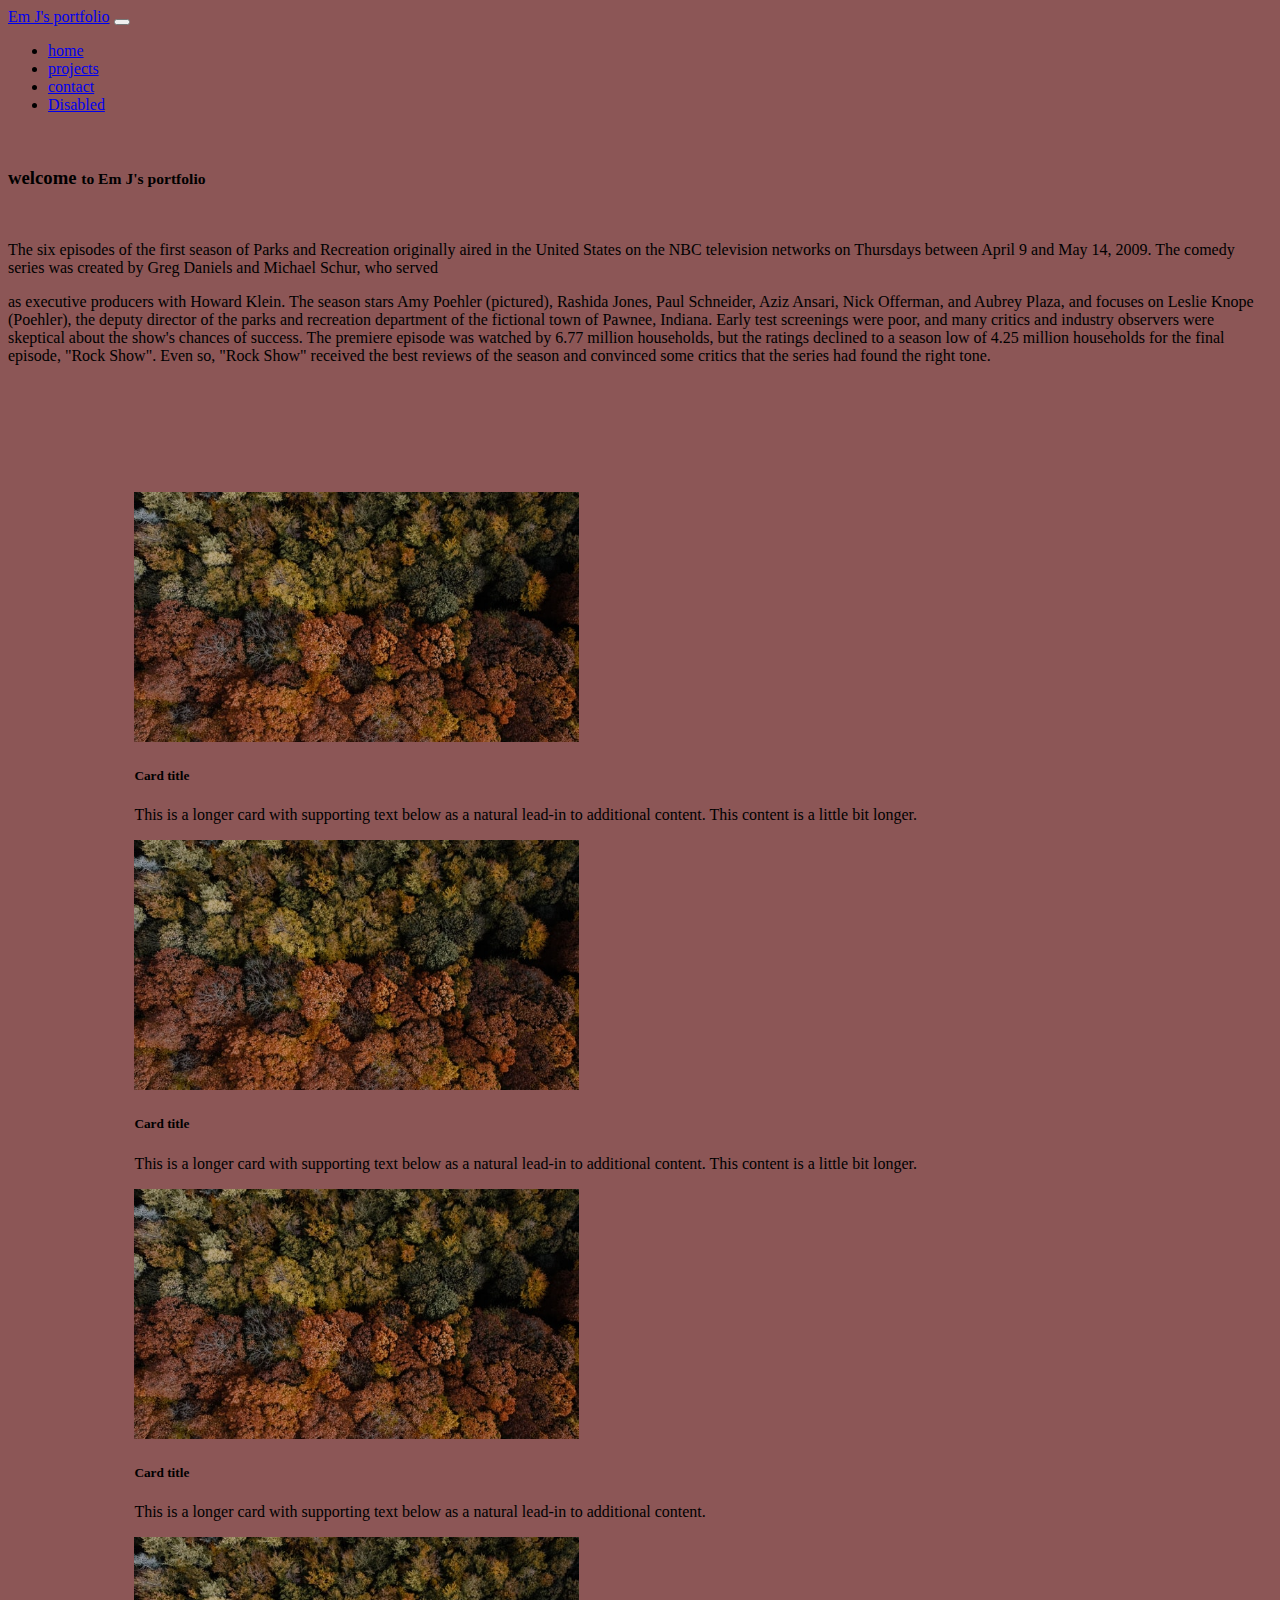
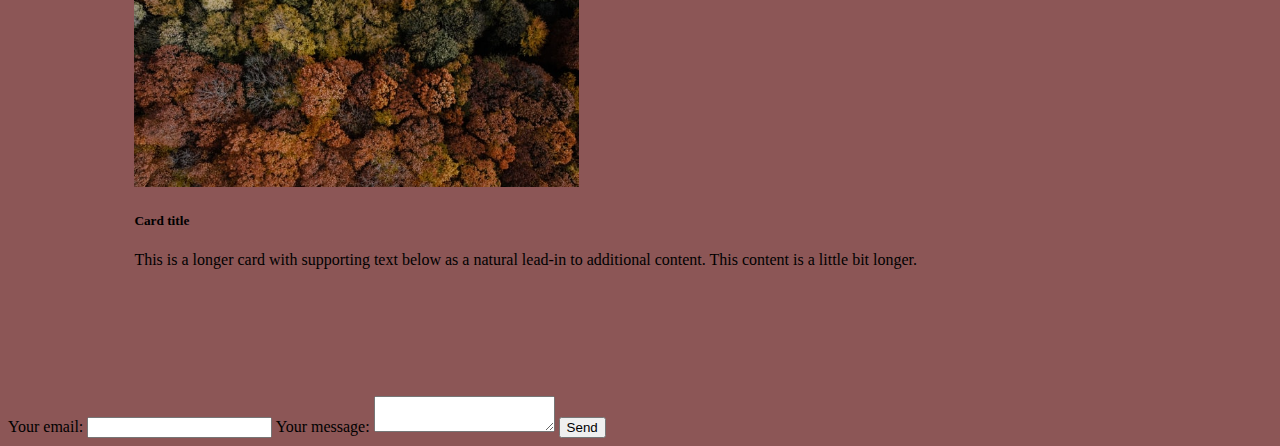
<file: html_lesson/bootstrap_demo/index.html>
<!DOCTYPE html>
<html lang="en">

<head>
    <meta charset="UTF-8">
    <meta http-equiv="X-UA-Compatible" content="IE=edge">
    <meta name="viewport" content="width=device-width, initial-scale=1.0">
    <title>My Page</title>
    <!-- CSS only -->
    <link href="https://cdn.jsdelivr.net/npm/bootstrap@5.0.0-beta3/dist/css/bootstrap.min.css" rel="stylesheet" integrity="sha384-eOJMYsd53ii+scO/bJGFsiCZc+5NDVN2yr8+0RDqr0Ql0h+rP48ckxlpbzKgwra6" crossorigin="anonymous">
    <link href="style.css" rel="stylesheet">
</head>

<body>
    <!--Navbar-->
    <nav class="navbar navbar-expand-lg navbar-dark bg-dark">
        <div class="container-fluid">
            <a class="navbar-brand" href="#">Em J's portfolio</a>
            <button class="navbar-toggler" type="button" data-bs-toggle="collapse" data-bs-target="#navbarNav" aria-controls="navbarNav" aria-expanded="false" aria-label="Toggle navigation">
            <span class="navbar-toggler-icon"></span>
          </button>
            <div class="collapse navbar-collapse" id="navbarNav">
                <ul class="navbar-nav">
                    <li class="nav-item">
                        <a class="nav-link active" aria-current="page" href="#">home</a>
                    </li>
                    <li class="nav-item">
                        <a class="nav-link" href="#">projects</a>
                    </li>
                    <li class="nav-item">
                        <a class="nav-link" href="#">contact</a>
                    </li>
                    <li class="nav-item">
                        <a class="nav-link disabled" href="#" tabindex="-1" aria-disabled="true">Disabled</a>
                    </li>
                </ul>
            </div>
        </div>
    </nav>

    <!--landing-->
    <br>
    <div class="container">
        <h3>
            welcome
            <small class="text-muted">to Em J's portfolio</small>
        </h3>
        <br>
        <div class="row-6">
            <p class="lead">
                The six episodes of the first season of Parks and Recreation originally aired in the United States on the NBC television networks on Thursdays between April 9 and May 14, 2009. The comedy series was created by Greg Daniels and Michael Schur, who served
            </p>

            <p>
                as executive producers with Howard Klein. The season stars Amy Poehler (pictured), Rashida Jones, Paul Schneider, Aziz Ansari, Nick Offerman, and Aubrey Plaza, and focuses on Leslie Knope (Poehler), the deputy director of the parks and recreation department
                of the fictional town of Pawnee, Indiana. Early test screenings were poor, and many critics and industry observers were skeptical about the show's chances of success. The premiere episode was watched by 6.77 million households, but the
                ratings declined to a season low of 4.25 million households for the final episode, "Rock Show". Even so, "Rock Show" received the best reviews of the season and convinced some critics that the series had found the right tone.
            </p>
        </div>


    </div>
    <!--cards-->
    <div class="row row-cols-1 row-cols-md-2 g-4" style="margin:10%">
        <div class="col">
            <div class="card">
                <img src="trees.jpeg" class="cardimg" class="card-img-top" alt="...">
                <div class="card-body">
                    <h5 class="card-title">Card title</h5>
                    <p class="card-text">This is a longer card with supporting text below as a natural lead-in to additional content. This content is a little bit longer.</p>
                </div>
            </div>
        </div>
        <div class="col">
            <div class="card">
                <img src="trees.jpeg" class="cardimg" class="card-img-top" alt="...">
                <div class="card-body">
                    <h5 class="card-title">Card title</h5>
                    <p class="card-text">This is a longer card with supporting text below as a natural lead-in to additional content. This content is a little bit longer.</p>
                </div>
            </div>
        </div>
        <div class="col">
            <div class="card">
                <img src="trees.jpeg" class="cardimg" class="card-img-top" alt="...">
                <div class="card-body">
                    <h5 class="card-title">Card title</h5>
                    <p class="card-text">This is a longer card with supporting text below as a natural lead-in to additional content.</p>
                </div>
            </div>
        </div>
        <div class="col">
            <div class="card">
                <img src="trees.jpeg" class="cardimg" class="card-img-top" alt="...">
                <div class="card-body">
                    <h5 class="card-title">Card title</h5>
                    <p class="card-text">This is a longer card with supporting text below as a natural lead-in to additional content. This content is a little bit longer.</p>
                </div>
            </div>
        </div>
    </div>

    <!--formspree-->


    <!-- modify this form HTML and place wherever you want your form -->

    <form action="https://formspree.io/f/xpzkzoql" method="POST">
        <label>
    Your email:
    <input type="email" name="_replyto">
  </label>
        <label>
    Your message:
    <textarea name="message"></textarea>
  </label>

        <!-- your other form fields go here -->

        <button type="submit">Send</button>
    </form>




    <!-- JavaScript Bundle with Popper -->
    <script src=" https://cdn.jsdelivr.net/npm/bootstrap@5.0.0-beta3/dist/js/bootstrap.bundle.min.js " integrity="sha384-JEW9xMcG8R+pH31jmWH6WWP0WintQrMb4s7ZOdauHnUtxwoG2vI5DkLtS3qm9Ekf " crossorigin="anonymous "></script>
</body>

</html>
</file>
<file: html_lesson/bootstrap_demo/style.css>
body {
    background-image: url(assault.png);
    background-image: url("https://www.transparenttextures.com/patterns/assault.png");
    background-color: #8c5656;
}

.cardimg {
    height: 250px;
    object-fit: cover;
}

.container {
    margin: auto;
}
</file>
